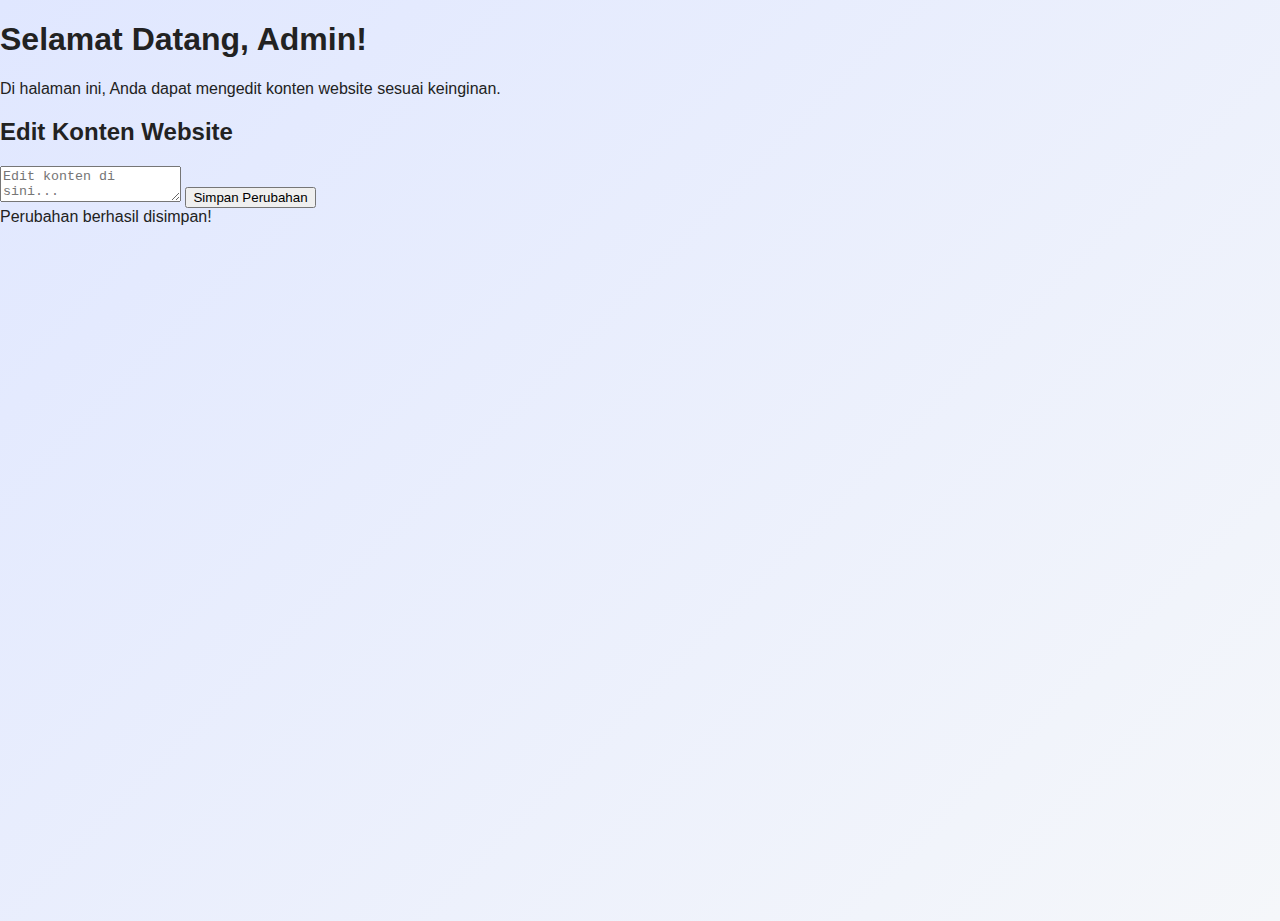
<file: admin-dashboard.html>
<!DOCTYPE html>
<html lang="id">
<head>
    <meta charset="UTF-8">
    <meta name="viewport" content="width=device-width, initial-scale=1.0">
    <title>Admin Dashboard</title>
    <link rel="stylesheet" href="css/style.css">
</head>
<body class="bg-gray-50 min-h-screen">
    <div class="max-w-4xl mx-auto py-10">
        <h1 class="text-3xl font-bold mb-6">Selamat Datang, Admin!</h1>
        <p class="mb-4">Di halaman ini, Anda dapat mengedit konten website sesuai keinginan.</p>
        <div class="bg-white p-6 rounded-lg shadow-lg">
            <h2 class="text-xl font-bold mb-4">Edit Konten Website</h2>
            <textarea id="websiteContent" class="w-full h-40 p-4 border rounded-md mb-4" placeholder="Edit konten di sini..."></textarea>
            <button id="saveBtn" class="bg-primary text-white px-6 py-2 rounded-md font-bold hover:bg-blue-800 transition">Simpan Perubahan</button>
            <div id="saveStatus" class="mt-4 text-green-600 font-semibold hidden">Perubahan berhasil disimpan!</div>
        </div>
    </div>
    <script>
    document.getElementById('saveBtn').addEventListener('click', function() {
        document.getElementById('saveStatus').classList.remove('hidden');
        setTimeout(() => {
            document.getElementById('saveStatus').classList.add('hidden');
        }, 2000);
    });
    </script>
</body>
</html>
</file>
<file: css/style.css>
/* Banner image styling */
.header-banner {
	width: 100%;
	display: flex;
	justify-content: center;
	align-items: center;
	margin-bottom: 22px;
}
.banner-img {
	width: 100%;
	max-width: 480px;
	height: 110px;
	object-fit: cover;
	border-radius: 18px;
	box-shadow: 0 6px 32px rgba(99,102,241,0.10);
	background: linear-gradient(90deg, #e0e7ff 0%, #a21caf22 100%);
	border: 3px solid #fff;
	transition: box-shadow 0.3s, transform 0.3s;
}
.banner-img:hover {
	box-shadow: 0 12px 48px rgba(99,102,241,0.18);
	transform: scale(1.03);
}

@media (max-width: 600px) {
	.header-banner {
		margin-left: -16px;
		margin-right: -16px;
		width: 100vw;
		max-width: 100vw;
	}
	.banner-img {
		height: 130px;
		max-width: 100vw;
		width: 100vw;
		border-radius: 0;
		display: block;
	}
}
/* Header image styling */
.header-img {
	display: block;
	margin: 0 auto 18px auto;
	width: 120px;
	height: 120px;
	object-fit: cover;
	border-radius: 50%;
	box-shadow: 0 4px 16px rgba(99,102,241,0.12);
	border: 4px solid #fff;
	background: linear-gradient(135deg, #e0e7ff 0%, #a21caf22 100%);
	transition: box-shadow 0.3s, transform 0.3s;
}
.header-img:hover {
	box-shadow: 0 8px 32px rgba(99,102,241,0.18);
	transform: scale(1.04) rotate(-2deg);
}

@media (max-width: 600px) {
	.header-img {
		width: 80px;
		height: 80px;
	}
}
/* Ripple effect for button */
.reg-btn .ripple {
	position: absolute;
	border-radius: 50%;
	transform: scale(0);
	animation: ripple 0.6s linear;
	background: rgba(255,255,255,0.5);
	pointer-events: none;
	width: 80px;
	height: 80px;
	left: 50%;
	top: 50%;
	margin-left: -40px;
	margin-top: -40px;
	z-index: 1;
}

@keyframes ripple {
	to {
		transform: scale(2.5);
		opacity: 0;
	}
}
body {
	margin: 0;
	padding: 0;
	font-family: 'Segoe UI', 'Montserrat', Arial, sans-serif;
	background: linear-gradient(135deg, #e0e7ff 0%, #f5f7fa 100%);
	min-height: 100vh;
	color: #222;
}

.container {
	max-width: 500px;
	margin: 40px auto;
	background: rgba(255,255,255,0.85);
	border-radius: 24px;
	box-shadow: 0 8px 32px rgba(60,60,120,0.12);
	padding: 32px 24px 24px 24px;
	animation: fadeIn 1.2s cubic-bezier(.77,0,.175,1);
}

@keyframes fadeIn {
	from { opacity: 0; transform: translateY(40px); }
	to { opacity: 1; transform: translateY(0); }
}

.title {
	font-size: 2.2rem;
	font-weight: 700;
	letter-spacing: 1px;
	margin-bottom: 8px;
	background: linear-gradient(90deg, #6366f1, #a21caf);
	-webkit-background-clip: text;
	-webkit-text-fill-color: transparent;
	background-clip: text;
	text-fill-color: transparent;
	animation: titleAnim 1.2s cubic-bezier(.77,0,.175,1);
}

@keyframes titleAnim {
	from { letter-spacing: 12px; opacity: 0; }
	to { letter-spacing: 1px; opacity: 1; }
}

.subtitle {
	font-size: 1.1rem;
	color: #555;
	margin-bottom: 24px;
	animation: fadeIn 1.6s cubic-bezier(.77,0,.175,1);
}

.buttons-section {
	display: flex;
	flex-wrap: wrap;
	gap: 16px;
	justify-content: center;
	margin-bottom: 32px;
}

.reg-btn {
	flex: 1 1 180px;
	padding: 16px 0;
	font-size: 1.1rem;
	font-weight: 600;
	border: none;
	border-radius: 16px;
	background: linear-gradient(90deg, #6366f1 0%, #a21caf 100%);
	color: #fff;
	box-shadow: 0 2px 12px rgba(99,102,241,0.08);
	cursor: pointer;
	transition: transform 0.2s, box-shadow 0.2s, background 0.3s;
	position: relative;
	overflow: hidden;
	outline: none;
	animation: btnAnim 1.2s cubic-bezier(.77,0,.175,1);
}

.reg-btn::before {
	content: '';
	position: absolute;
	left: 0; top: 0;
	width: 100%; height: 100%;
	background: linear-gradient(120deg, #a21caf55 0%, #6366f155 100%);
	opacity: 0;
	transition: opacity 0.3s;
	z-index: 0;
}

.reg-btn:hover {
	transform: translateY(-4px) scale(1.04);
	box-shadow: 0 6px 24px rgba(99,102,241,0.18);
	background: linear-gradient(90deg, #a21caf 0%, #6366f1 100%);
}

.reg-btn:hover::before {
	opacity: 1;
}

.reg-btn:active {
	transform: scale(0.98);
}

@keyframes btnAnim {
	from { opacity: 0; transform: scale(0.8); }
	to { opacity: 1; transform: scale(1); }
}

.info-section {
	margin-top: 16px;
	padding: 18px 12px;
	background: rgba(245,245,255,0.7);
	border-radius: 12px;
	box-shadow: 0 2px 8px rgba(99,102,241,0.06);
	animation: fadeIn 1.8s cubic-bezier(.77,0,.175,1);
}

.info-section h2 {
	font-size: 1.2rem;
	color: #6366f1;
	margin-bottom: 10px;
}

.info-section ul {
	padding-left: 18px;
	margin: 0;
	color: #333;
	font-size: 1rem;
}

.info-section li {
	margin-bottom: 8px;
	transition: color 0.3s;
}

.info-section li:hover {
	color: #a21caf;
}

.info-section a {
	color: #6366f1;
	text-decoration: underline;
	transition: color 0.3s;
}
.info-section a:hover {
	color: #a21caf;
}

@media (max-width: 600px) {
	.container {
		max-width: 98vw;
		padding: 18px 6px 12px 6px;
	}
	.title {
		font-size: 1.4rem;
	}
	.reg-btn {
		font-size: 1rem;
		padding: 12px 0;
	}
	.info-section {
		padding: 10px 4px;
	}
}
</file>
